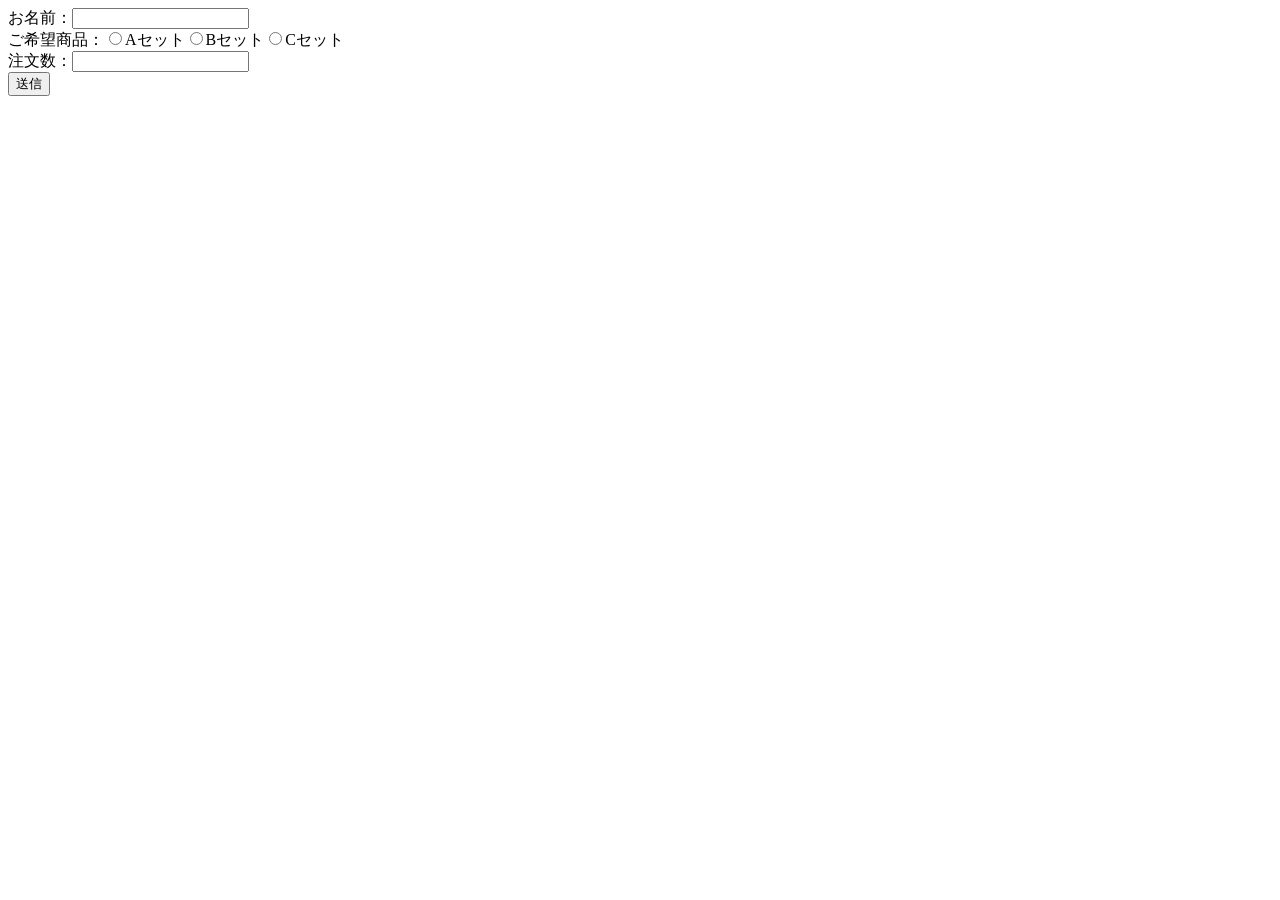
<file: src/php01/config/index.html>
<!DOCTYPE html>
<html lang="ja">
<head>
    <meta charset="UTF-8">
    <meta name="viewport" content="width=device-width, initial-scale=1.0">
    <title>Document</title>
</head>
<body>
    <form action="result.php" method="POST">
        <label for="">お名前：<input type="text" name="name">
        </label><br />
        <label for="">ご希望商品：<input type="radio" name="product" value="Aセット">Aセット<input type="radio" name="product" value="Bセット">Bセット<input type="radio" name="product" value="Cセット">Cセット
        </label><br />
        <label for="">注文数：<input type="number" name="number">
        </label><br />
        <input type="submit" name="submit" value="送信" />
    </form>
</body>
</html>
</file>
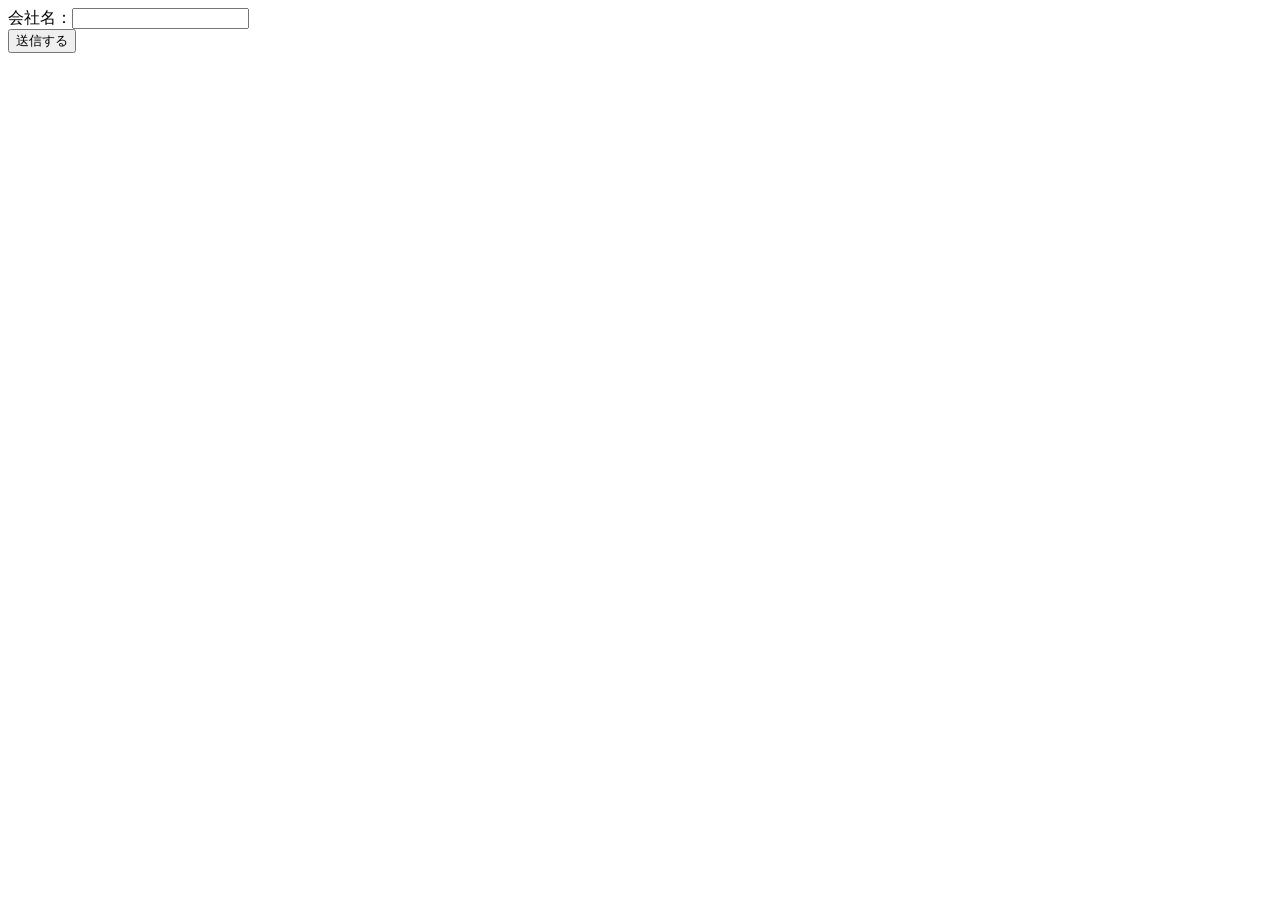
<file: src/php01/config/course.html>
<!DOCTYPE html>
<html lang="ja">
<head>
    <meta charset="UTF-8">
    <meta name="viewport" content="width=device-width, initial-scale=1.0">
    <title>Document</title>
</head>
<body>
    <form action="course.php" method="POST">
        <label>会社名：<input type="text" name="company"></label>
        <br />
        <input type="submit" name="submit" value="送信する" />
        </form>
</body>
</html>
</file>
